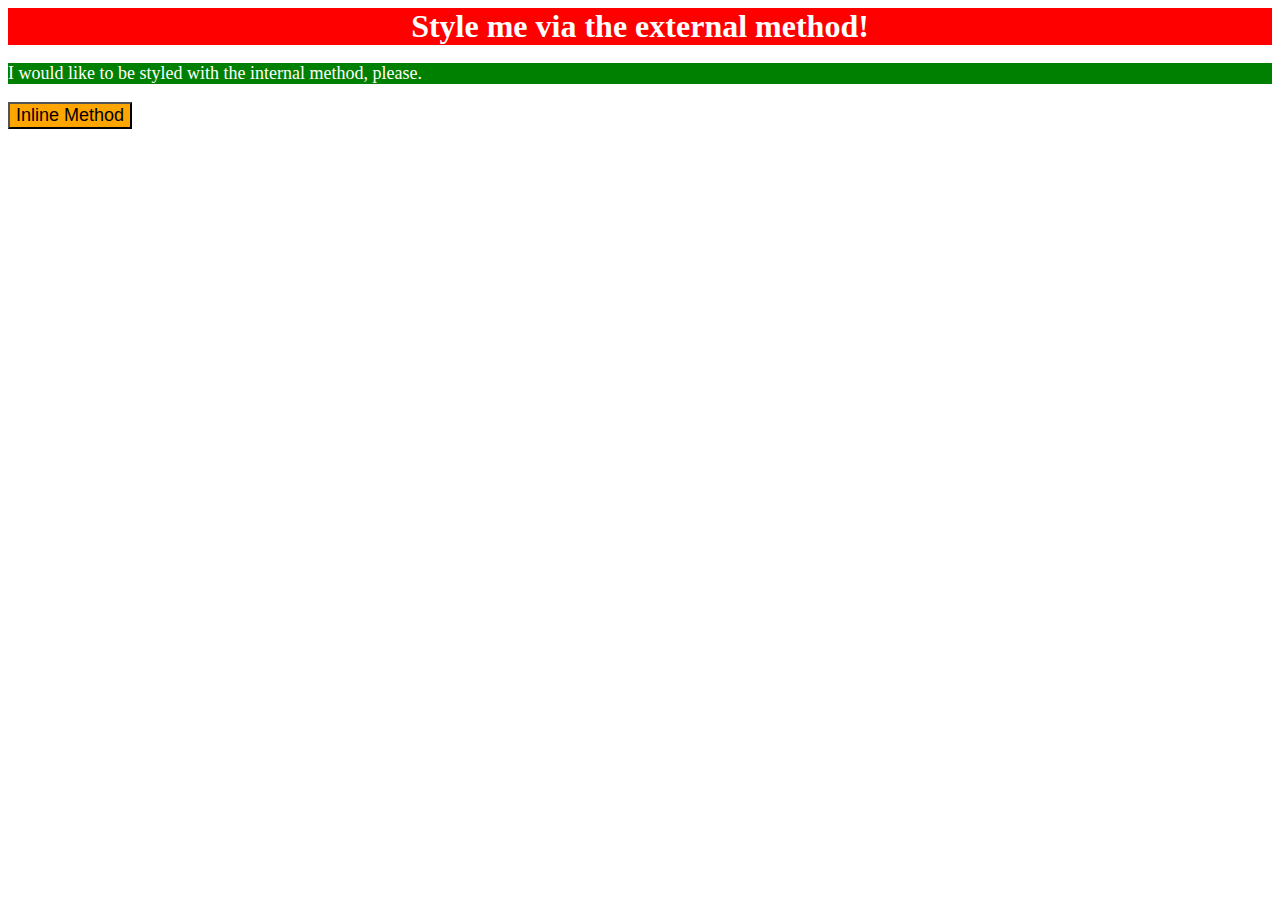
<file: foundations/intro-to-css/01-css-methods/index.html>
<!DOCTYPE html>
<html lang="en">
  <head>
    <meta charset="UTF-8">
    <meta http-equiv="X-UA-Compatible" content="IE=edge">
    <meta name="viewport" content="width=device-width, initial-scale=1.0">
    <title>Methods for Adding CSS</title>
    <link rel="stylesheet" href="stylesheet.css">
    <style>
      p{
      background-color:green; color:white; font-size:18px 
      }
    </style>
    
  </head>
  <body>
    <div>Style me via the external method!</div>
    <p>I would like to be styled with the internal method, please.</p>
    <button style="background-color:orange; font-size:18px;">Inline Method</button>
  </body>
</html>
</file>
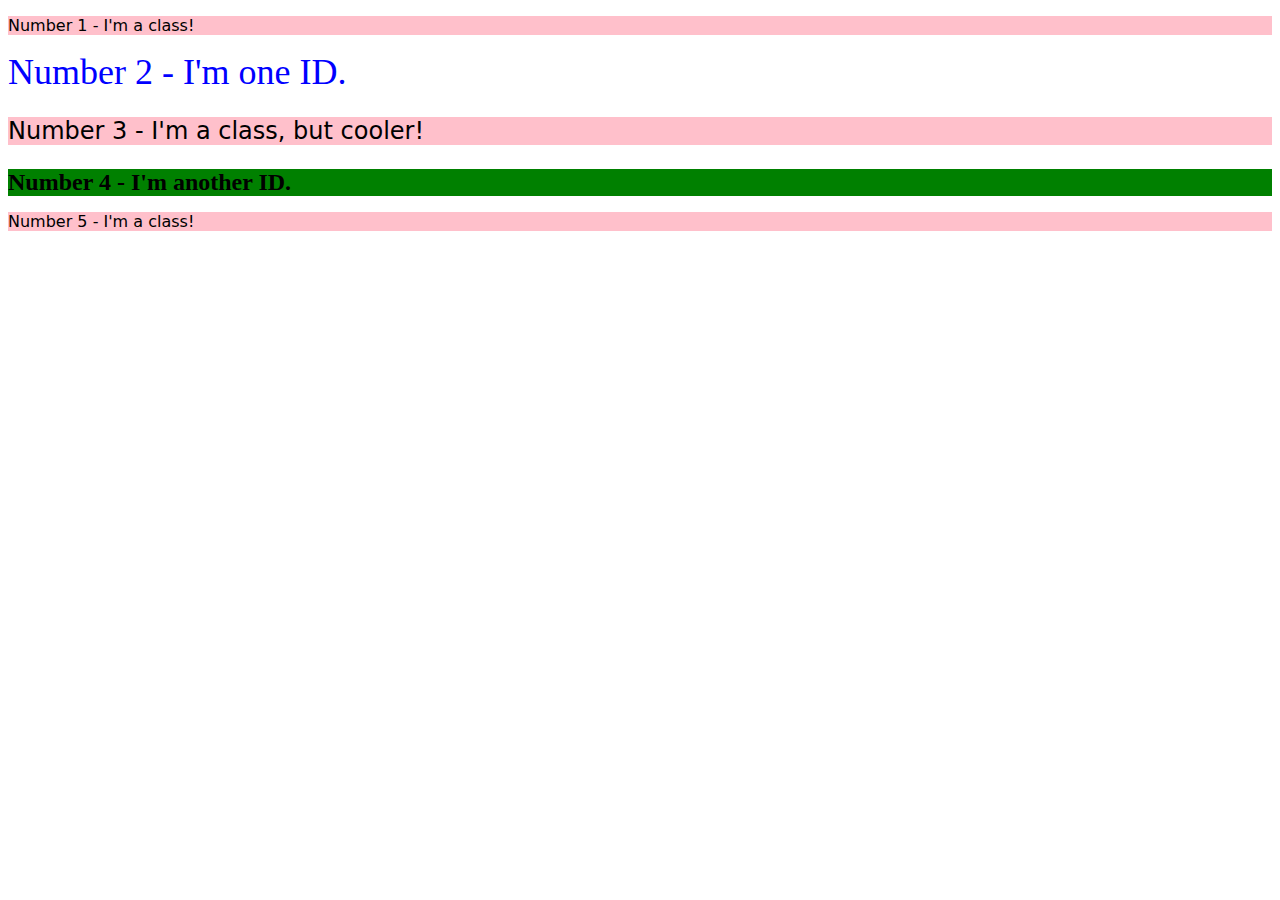
<file: foundations/intro-to-css/02-class-id-selectors/index.html>
<!DOCTYPE html>
<html lang="en">
  <head>
    <meta charset="UTF-8">
    <meta http-equiv="X-UA-Compatible" content="IE=edge">
    <meta name="viewport" content="width=device-width, initial-scale=1.0">
    <title>Class and ID Selectors</title>
    <link rel="stylesheet" href="style.css">
  </head>
  <body>
    <p class="odd">Number 1 - I'm a class!</p>
    <div id="second">Number 2 - I'm one ID.</div>
    <p class="odd-dif-font">Number 3 - I'm a class, but cooler!</p>
    <div id="fourth">Number 4 - I'm another ID.</div>
    <p class="odd">Number 5 - I'm a class!</p>
  </body>
</html>
</file>
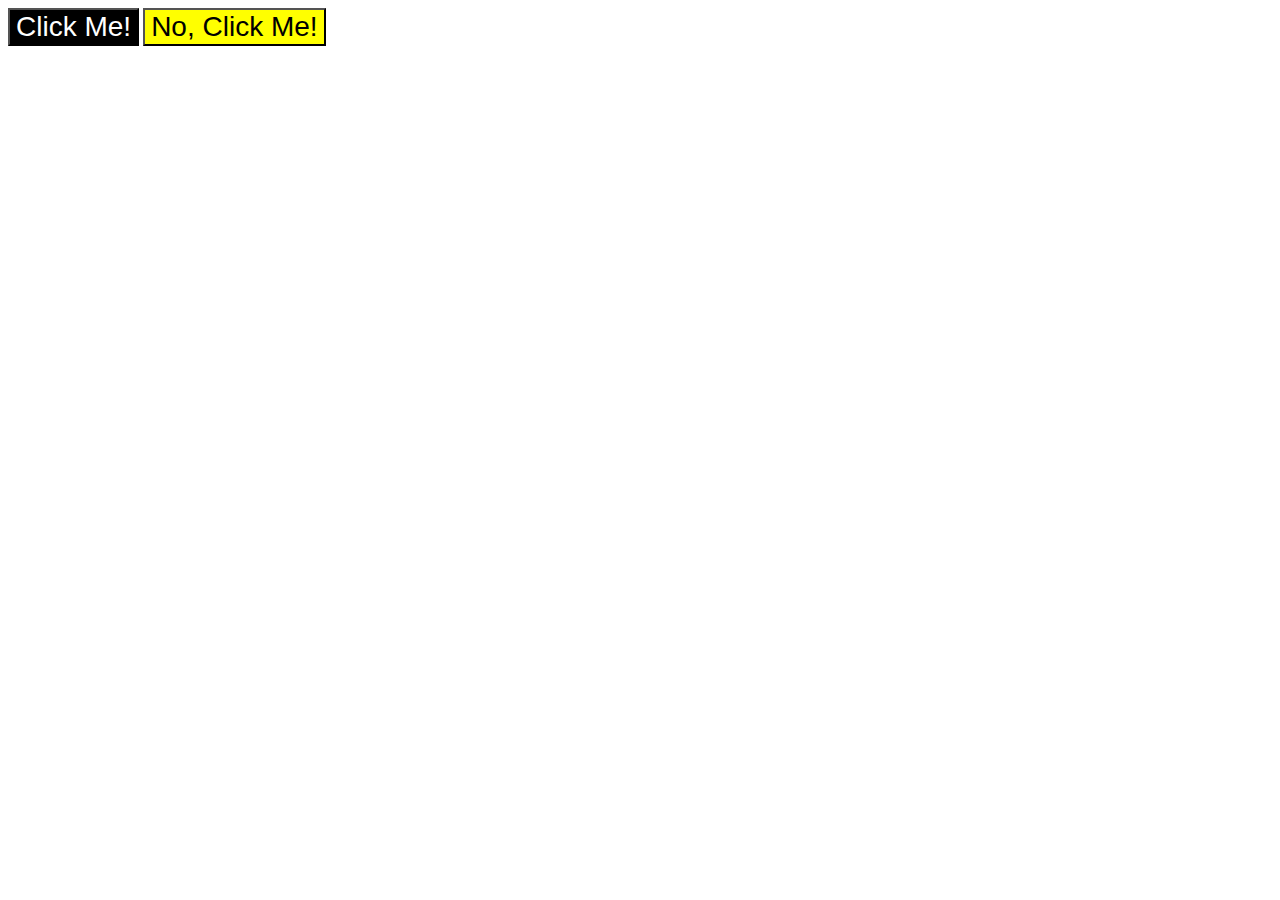
<file: foundations/intro-to-css/03-grouping-selectors/index.html>
<!DOCTYPE html>
<html lang="en">
  <head>
    <meta charset="UTF-8">
    <meta http-equiv="X-UA-Compatible" content="IE=edge">
    <meta name="viewport" content="width=device-width, initial-scale=1.0">
    <title>Grouping Selectors</title>
    <link rel="stylesheet" href="style.css">
  </head>
  <body>
    <button class="click">Click Me!</button>
    <button class="No-click">No, Click Me!</button>
  </body>
</html>
</file>
<file: foundations/intro-to-css/01-css-methods/stylesheet.css>
div {
background-color:red;  color:white; font-size:32px; text-align:center; font-weight:bold; 
}
</file>
<file: foundations/intro-to-css/02-class-id-selectors/style.css>
.odd{
    background-color:pink;
    font-family:verdana,"DejaVu Sans",sans-serif;
}
#second{
    color:blue;font-size: 36px;
}
.odd-dif-font{
    background-color:pink;
    font-family:verdana,"DejaVu Sans",sans-serif;
    font-size: 24px;
}
#fourth{
    background-color: green; 
    font-size: 24px;
    font-weight: bold;
}
</file>
<file: foundations/intro-to-css/03-grouping-selectors/style.css>
.click{
    background-color: black;
    color:white;
}
.No-click{
    background-color:yellow;
}
.click,.No-click{
    font-size:28px; font-family: Helvetica,'Times New Roman',sans-serif; 
}
</file>
